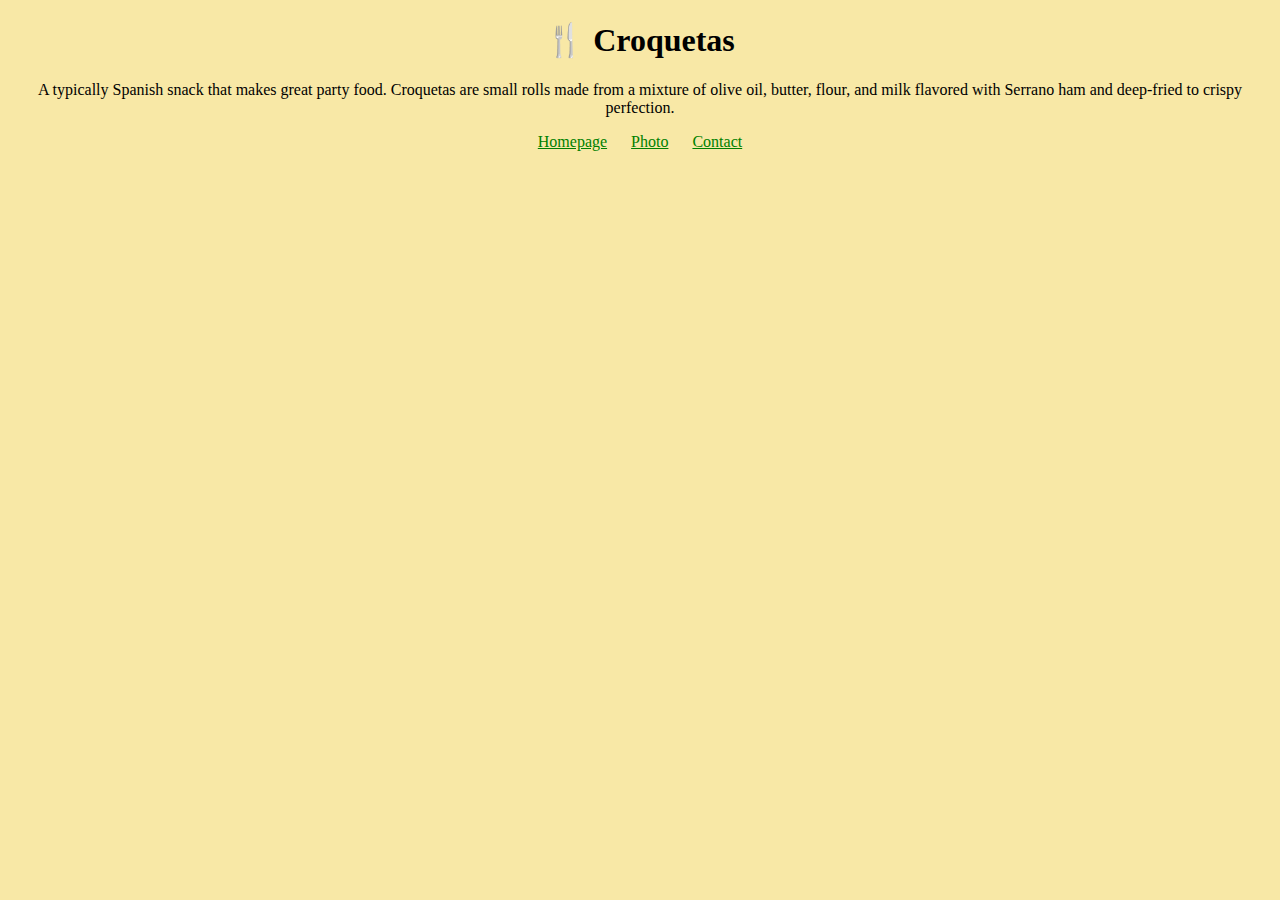
<file: index.html>
<!DOCTYPE html>
<html lang="en">
  <head>
    <meta charset="UTF-8" />
    <meta
      name="description"
      content="A page about croquetas to learn how to so multiple page hosting"
    />
    <link rel="stylesheet" href="css/styles.css" />
    <title>Multiple Page Hosting Challenge - Croquetas</title>
  </head>
  <body>
    <h1>🍴 Croquetas</h1>
    <p>
      A typically Spanish snack that makes great party food. Croquetas are small
      rolls made from a mixture of olive oil, butter, flour, and milk flavored
      with Serrano ham and deep-fried to crispy perfection.
    </p>
    <footer>
      <a href="index.html" title="Here you are">Homepage</a>
      <a href="photo.html" title="Croquetas">Photo</a>
      <a href="contact.html" title="Contact us">Contact</a>
    </footer>
  </body>
</html>
</file>
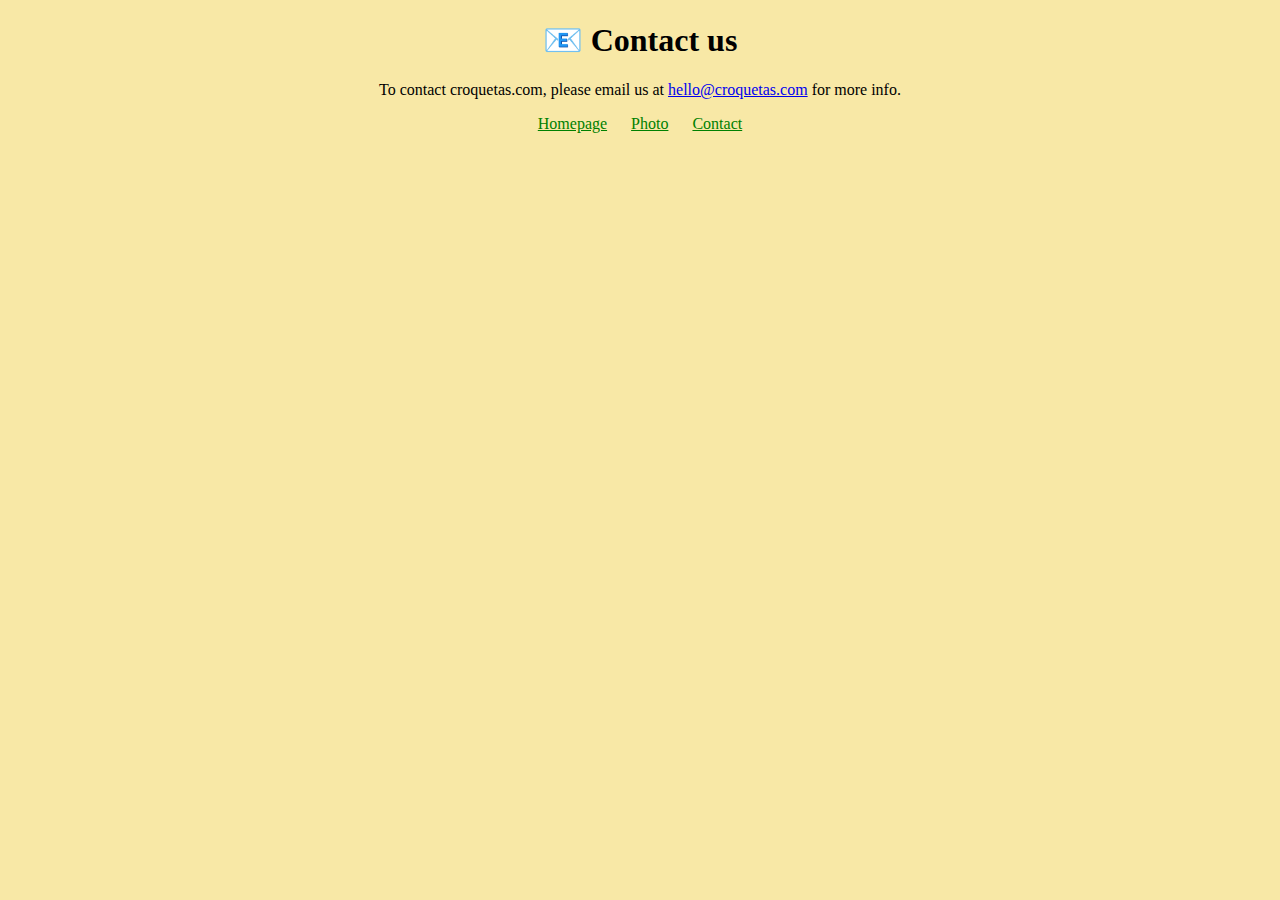
<file: contact.html>
<!DOCTYPE html>
<html lang="en">
  <head>
    <meta charset="UTF-8" />
    <meta name="viewport" content="width=device-width, initial-scale=1.0" />
    <link rel="stylesheet" href="css/styles.css" />
    <title>Contact us!</title>
  </head>
  <body>
    <h1>📧 Contact us</h1>
    <p>
      To contact croquetas.com, please email us at
      <a href="mailto:hello@croquetas.com" title="email">hello@croquetas.com</a>
      for more info.
    </p>
    <footer>
      <a href="index.html" title="Back to homepage">Homepage</a>
      <a href="photo.html" title="Croquetas">Photo</a>
      <a href="contact.html" title="Here you are">Contact</a>
    </footer>
  </body>
</html>
</file>
<file: css/styles.css>
body {
  background-color: #f8e8a6;
}

h1,
p {
  text-align: center;
}
footer {
  text-align: center;
}
img {
  max-width: 100%;
  border-radius: 10px;
  display: block;
  margin: 30px auto;
}

footer a {
  margin: 0 10px;
  color: green;
}
</file>
